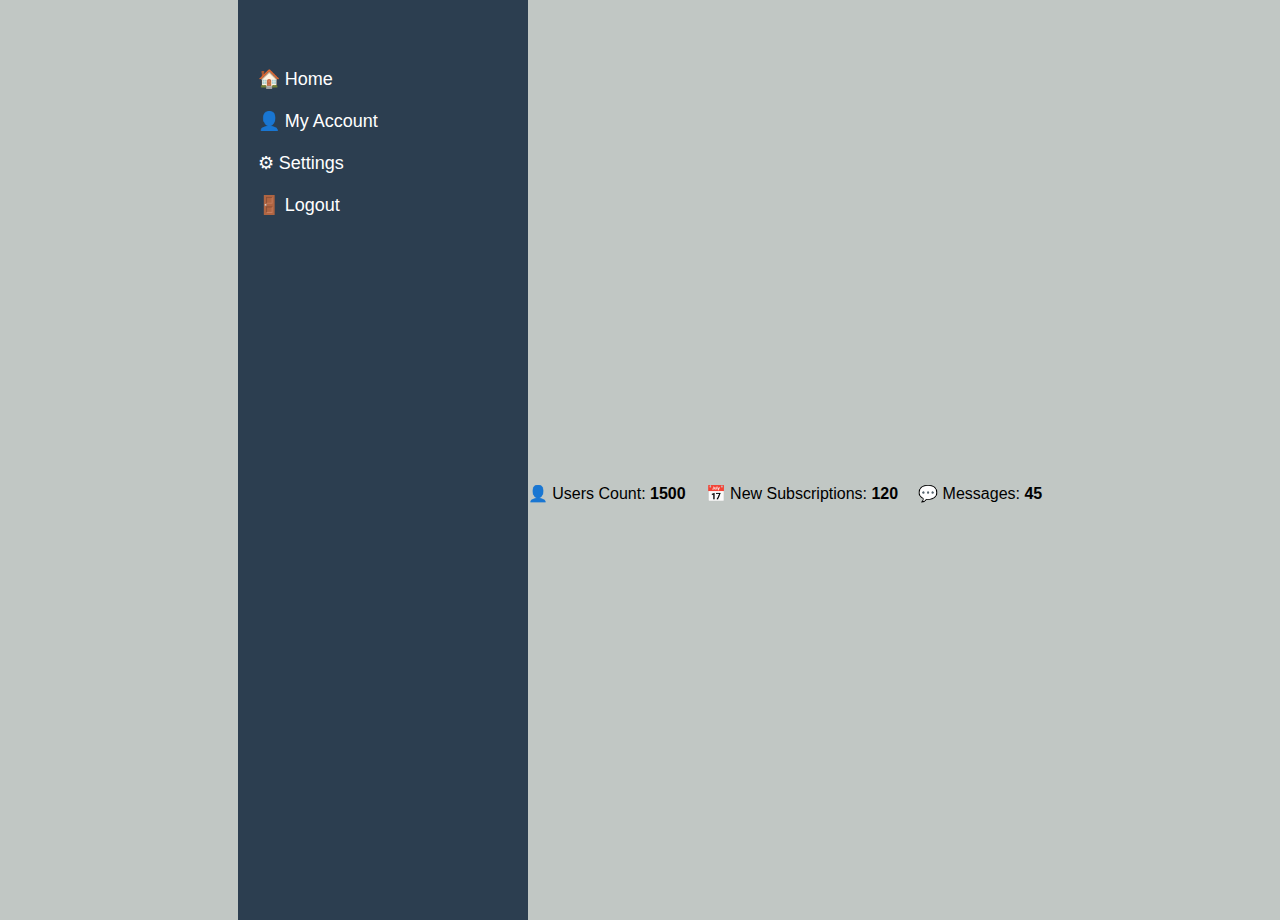
<file: index.html>
<!DOCTYPE html>
<html lang="en">
<head>
    <meta charset="UTF-8">
    <meta name="viewport" content="width=device-width, initial-scale=1.0">
    <title>Document</title>
    <link rel="stylesheet" href="style.css">
</head>
<body>

    <div class="sidebar">
        <h2>Dashboard</h2>
        <ul>
            <li><a href="#" id="homeBtn">🏠 Home</a></li>
            <li><a href="#" id="accountBtn">👤 My Account</a></li>
            <li><a href="#">⚙ Settings</a></li>
            <li><a href="#">🚪 Logout</a></li>
        </ul>
    </div>

    <div class="content">
        <!-- الصفحة الرئيسية -->
        <div id="homeSection">
            <h2>Welcome, User!</h2>
            <div class="stats">
                <div class="stat-box">👤 Users Count: <strong>1500</strong></div>
                <div class="stat-box">📅 New Subscriptions: <strong>120</strong></div>
                <div class="stat-box">💬 Messages: <strong>45</strong></div>
            </div>
        </div>

        <!-- صفحة إدارة الحساب -->
        <div id="accountSection" style="display: none;">
            <h2>My Account</h2>
            <form id="accountForm">
                <label>Full Name:</label>
                <input type="text" id="fullName" value="User Name">
                
                <label>Email:</label>
                <input type="email" id="email" value="user@example.com">
                
                <label>Password:</label>
                <input type="password" id="password" value="123456">
                
                <button type="submit">Save Changes</button>
            </form>
        </div>
    </div>




    <link:html src="login.html"></link:html>
 <link:html src="register.html"></link:html>
    <script src="script.js"></script>
</body>
</html>
</file>
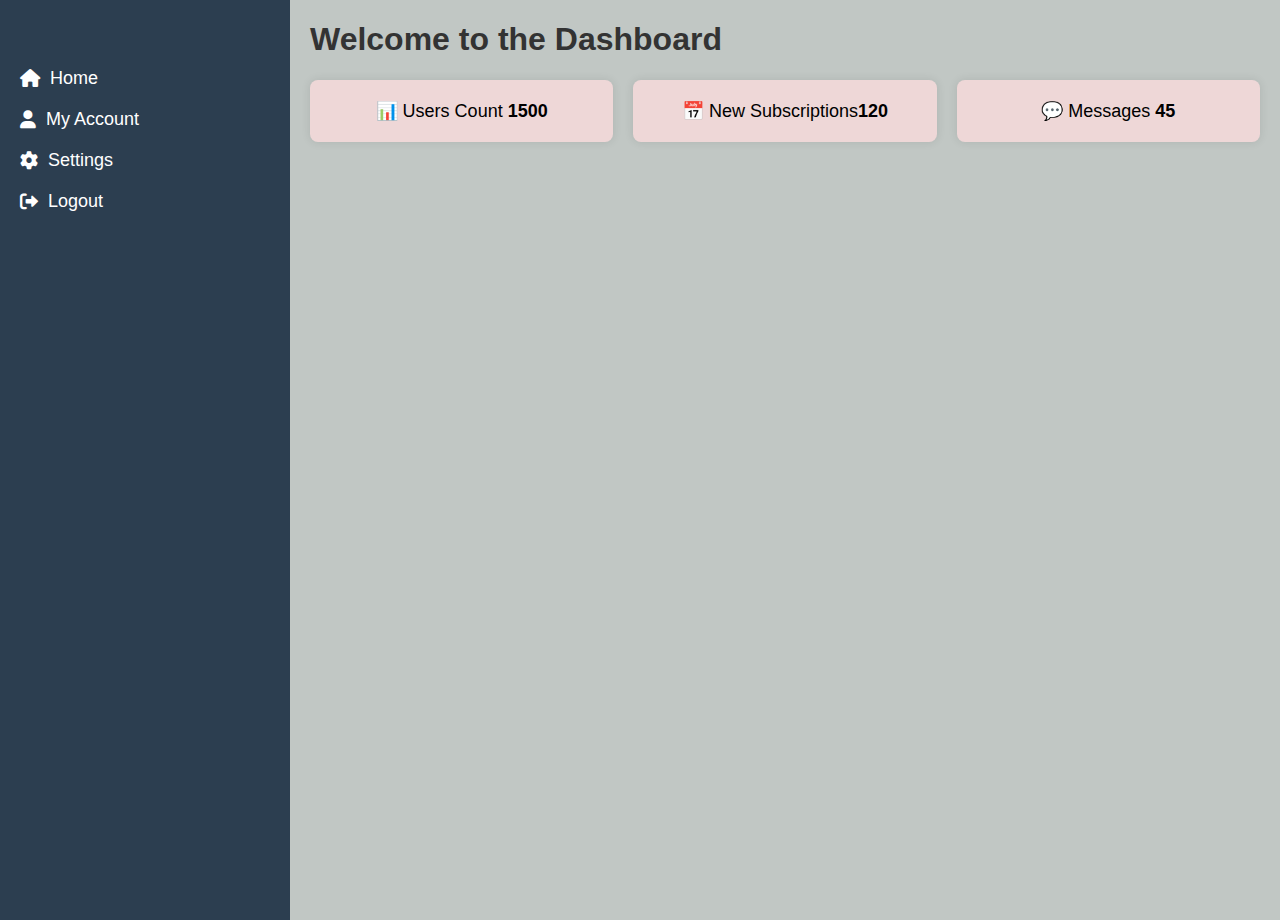
<file: Dashboard.html>
<!DOCTYPE html>
<html lang="en">
<head>
    <meta charset="UTF-8">
    <meta name="viewport" content="width=device-width, initial-scale=1.0">
    <title>Dashboard</title>
    <link rel="stylesheet" href="style.css">
    <link rel="stylesheet" href="https://cdnjs.cloudflare.com/ajax/libs/font-awesome/6.0.0/css/all.min.css">
</head>
<body>

</style>
</head>
<body>

<div class="dashboard">
<!-- الشريط الجانبي -->
<aside class="sidebar">
    <h2>Dashboard</h2>
    <ul>
        <li><a href="#" onclick="showHomeContent()"><i class="fa fa-home"></i> Home</a></li>
        <li><a href="#" onclick="showAccountContent()"><i class="fa fa-user"></i> My Account</a></li>
        <li><a href="#" onclick="showSettingsContent()"><i class="fa fa-cog"></i> Settings</a></li>
        <li><a href="#" id="logout"><i class="fa fa-sign-out-alt"></i> Logout</a></li>
    </ul>
</aside>

<!-- المحتوى الرئيسي -->
<main class="main-content">
    <h1>Welcome to the Dashboard</h1>
    <div class="stats">
        <div class="card">📊 Users Count <strong>1500</strong></div>
        <div class="card">📅 New Subscriptions<strong>120</strong></div>
        <div class="card">💬 Messages <strong>45</strong></div>
    </div>
    <!-- محتويات يتم إخفائها حتى الضغط -->
    <div id="homeContent" style="display: none;">
        <h2>Home Content</h2>
        <p>Welcome to the home section!</p>
    </div>
    <div id="accountSection" style="display: none;">
        <h2>My Account</h2>
        <form id="accountForm">
            <label>Full Name:</label>
            <input type="text" id="fullName" value="User Name">
            <label>Email:</label>
            <input type="email" id="email" value="user@example.com">
            <label>Password:</label>
            <input type="password" id="password" value="123456">
            <button type="submit">Save Changes</button>
        </form>
    </div>
    <div id="settingsContent" style="display: none;">
        <h2>Settings</h2>
        <p>Here you can update your settings.</p>
    </div>
</main>
</div>

<script src="script.js"></script>
<script>
document.addEventListener("DOMContentLoaded", function () {
    var togglePassword = document.getElementById("togglePassword");
    var passwordField = document.getElementById("password");

    if (togglePassword && passwordField) {
        togglePassword.addEventListener("click", function () {
            if (passwordField.type === "password") {
                passwordField.type = "text";
                togglePassword.classList.remove("fa-eye");
                togglePassword.classList.add("fa-eye-slash");
            } else {
                passwordField.type = "password";
                togglePassword.classList.remove("fa-eye-slash");
                togglePassword.classList.add("fa-eye");
            }
        });
    }
});

function showHomeContent() {
    document.getElementById('homeContent').style.display = 'block';
    document.getElementById('accountSection').style.display = 'none';
    document.getElementById('settingsContent').style.display = 'none';
}

function showAccountContent() {
    document.getElementById('homeContent').style.display = 'none';
    document.getElementById('accountSection').style.display = 'block';
    document.getElementById('settingsContent').style.display = 'none';
}

function showSettingsContent() {
    document.getElementById('homeContent').style.display = 'none';
    document.getElementById('accountSection').style.display = 'none';
    document.getElementById('settingsContent').style.display = 'block';
}

</script>
</body>
</html>
</file>
<file: style.css>
body {
    font-family: Arial, sans-serif;
    display: flex;
    justify-content: center;
    align-items: center;
    height: 100vh;
    background-color: #111d11;
    margin: 0;
}

.container {
    background: rgb(141, 245, 184);
    padding: 70px;
    border-radius: 15px;
    box-shadow: 0 0 20px rgba(0, 0, 0, 0.1);
    width: 500px;
    text-align: center;
    position: absolute;
    top: 50%;
    left: 50%;
    transform: translate(-50%, -50%);
}

h2 {
    margin-bottom: 40px;
}

input {
    width: 100%;
    padding: 10px;
    margin: 10px 0;
    border: 2px solid #ccc;
    border-radius: 10px;
}

button {
    width: 105%;
    padding: 12px;
    background-color: rgb(25, 25, 94);
    color: white;
    border: none;
    border-radius: 4px;
    font-size: 16px;
    cursor: pointer;
}

button:hover {
    background-color: darkblue;
}

a {
    display: block;
    margin-top: 10px;
    text-decoration: none;
    color: blue;
}

a:hover {
    text-decoration: underline;
} 

.password-container {
    position: relative;
    width: 100%;
}

.password-container input {
    width: 100%;
    padding: 10px;
    padding-right: 10px;
    border: 2px solid #ccc;
    border-radius: 10px;
    font-size: 16px;
}

.password-container .toggle-password {
    position: absolute;
    right: 10px;
    top: 50%;
    transform: translateY(-50%);
    cursor: pointer;
    font-size: 18px;
    color: #555;
}

.password-container .toggle-password:hover {
    color: #3a0707;
}
body {
    font-family: Arial, sans-serif;
    margin: 0;
    padding: 0;
    display: flex;
    height: 100vh;
    background-color: #c1c7c4;
}

/* تنسيق لوحة التحكم */
.dashboard {
    display: flex;
    width: 100%;
}

/* الشريط الجانبي */
.sidebar {
    width: 250px;
    background: #2c3e50;
    color: white;
    padding: 20px;
    min-height: 100vh;
}

.sidebar h2 {
    text-align: center;
    margin-bottom: 20px;
}

.sidebar ul {
    list-style: none;
    padding: 0;
}

.sidebar ul li {
    margin: 20px 0;
}

.sidebar ul li a {
    text-decoration: none;
    color: white;
    font-size: 18px;
    display: flex;
    align-items: center;
}

.sidebar ul li a i {
    margin-right: 10px;
}

/* المحتوى الرئيسي */
.main-content {
    flex: 1;
    padding: 20px;
}

h1 {
    color: #333;
}

/* كروت الإحصائيات */
.stats {
    display: flex;
    gap: 20px;
    margin-top: 20px;
}

.card {
    background: rgb(238, 215, 215);
    padding: 20px;
    border-radius: 8px;
    box-shadow: 0 0 10px rgba(0, 0, 0, 0.1);
    font-size: 18px;
    flex: 1;
    text-align: center;
}

/* تأثير التحميل */
.container {
    opacity: 0;
    transform: translateY(-20px);
    animation: fadeIn 0.8s ease-out forwards;
}

/* حركة الظهور */
@keyframes fadeIn {
    from {
        opacity: 0;
        transform: translateY(-20px);
    }
    to {
        opacity: 1;
        transform: translateY(0);
    }
}

/* تأثير عند تمرير الماوس على الأزرار */
button {
    transition: background 0.3s ease, transform 0.2s ease;
}

button:hover {
    background: #1a237e;
    transform: scale(1.05);
}

/* تأثير عند تمرير الماوس على الروابط */
a {
    transition: color 0.3s ease;
}

a:hover {
    color: darkred;
}

/* تأثير عند الضغط على الحقول */
input {
    transition: border 0.3s ease;
}

input:focus {
    border: 2px solid #1a237e;
    outline: none;
}

/* تأثير تحريك النصوص */
h2 {
    opacity: 0;
    transform: translateX(-30px);
    animation: slideIn 0.8s ease-out forwards;
}

/* حركة النصوص */
@keyframes slideIn {
    from {
        opacity: 0;
        transform: translateX(-30px);
    }
    to {
        opacity: 1;
        transform: translateX(0);
    }
}




.container {
    width: 600px; /* حجم الفورم */
    background: #3078a8; /* لون الخلفية */
    padding: 70px;
    border-radius: 30px;
    box-shadow: 0 15px 8px rgba(0, 0, 0, 0.2);
    
    position: absolute;
    top: 10%;
    left: 24%;
    transform: translate(-50%, -50%);
}
</file>
